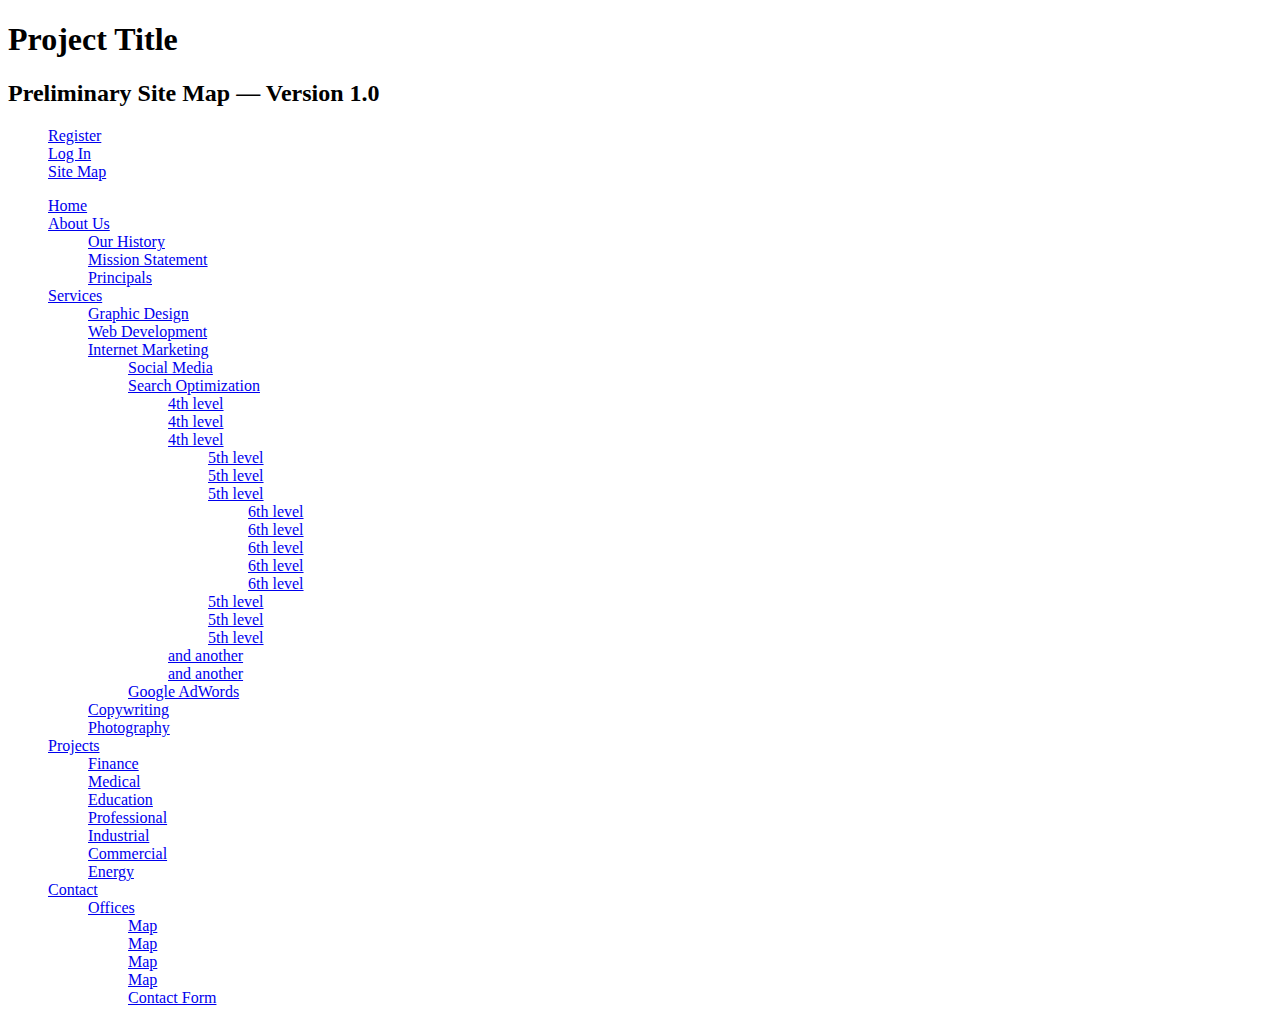
<file: index.html>
<!DOCTYPE html PUBLIC "-//W3C//DTD XHTML 1.0 Strict//EN"
	"http://www.w3.org/TR/xhtml1/DTD/xhtml1-strict.dtd">

<html xmlns="http://www.w3.org/1999/xhtml" xml:lang="en" lang="en">
<head>
	<meta http-equiv="Content-Type" content="text/html; charset=utf-8"/>
	<meta name="author" content="Matt Everson of Astuteo, LLC – https://www.astuteo.com/slickmap" />
	<title>SlickMap CSS</title>
	<link rel="stylesheet" type="text/css" media="screen, print" href="slickmap.css" />
</head>

<body>

	<div class="sitemap">

		<h1>Project Title</h1>
		<h2>Preliminary Site Map &mdash; Version 1.0</h2>

		<ul id="utilityNav">
			<li><a href="/register">Register</a></li>
			<li><a href="/login">Log In</a></li>
			<li><a href="/sitemap">Site Map</a></li>
		</ul>

		<ul id="primaryNav" class="col4">
			<li id="home"><a href="http://sitetitle.com">Home</a></li>
			<li><a href="/about">About Us</a>
				<ul>
					<li><a href="/history">Our History</a></li>
					<li><a href="/mission">Mission Statement</a></li>
					<li><a href="/principals">Principals</a></li>
				</ul>
			</li>
			<li><a href="/services">Services</a>
				<ul>
					<li><a href="/services/design">Graphic Design</a></li>
					<li><a href="/services/development">Web Development</a></li>
					<li><a href="/services/marketing">Internet Marketing</a>
						<ul>
							<li><a href="/social-media">Social Media</a></li>
							<li class="hasMore"><a href="/optimization">Search Optimization</a>
								<ul>
									<li><a href="#">4th level</a></li>
									<li><a href="#">4th level</a></li>
									<li class="hasMore"><a href="#">4th level</a>
										<ul>
											<li><a href="#">5th level</a></li>
											<li><a href="#">5th level</a></li>
											<li class="hasMore"><a href="#">5th level</a>
												<ul>
													<li><a href="#">6th level</a></li>
													<li><a href="#">6th level</a></li>
													<li><a href="#">6th level</a></li>
													<li><a href="#">6th level</a></li>
													<li><a href="#">6th level</a></li>
												</ul>
											</li>
											<li><a href="#">5th level</a></li>
											<li><a href="#">5th level</a></li>
											<li><a href="#">5th level</a></li>
										</ul>
									</li>
									<li><a href="#">and another</a></li>
									<li><a href="#">and another</a></li>
								</ul>
							</li>
							<li><a href="/adwords">Google AdWords</a></li>
						</ul>
					</li>
					<li><a href="/services/copywriting">Copywriting</a></li>
					<li><a href="/services/photography">Photography</a></li>
				</ul>
			</li>
			<li><a href="/projects">Projects</a>
				<ul>
					<li><a href="/projects/finance">Finance</a></li>
					<li><a href="/projects/medical">Medical</a></li>
					<li><a href="/projects/education">Education</a></li>
					<li><a href="/projects/professional">Professional</a></li>
					<li><a href="/projects/industrial">Industrial</a></li>
					<li><a href="/projects/commercial">Commercial</a></li>
					<li><a href="/projects/energy">Energy</a></li>
				</ul>
			</li>
			<li><a href="/contact">Contact</a>
				<ul>
					<li><a href="/contact/offices">Offices</a>
						<ul>
							<li><a href="contact/map">Map</a></li>
							<li><a href="contact/map">Map</a></li>
							<li><a href="contact/map">Map</a></li>
							<li><a href="contact/map">Map</a></li>
							<li><a href="contact/form">Contact Form</a></li>
						</ul>
					</li>
				</ul>
			</li>
		</ul>

	</div>

</body>

</html>
</file>
<file: slickmap.css>
/* ------------------------------------------------------------
	Reset Styles (from meyerweb.com)
------------------------------------------------------------ */

.slickmap html, .slickmap  body, .slickmap  div, .slickmap  span, .slickmap  applet, .slickmap  object, .slickmap  iframe, .slickmap 
h1, .slickmap  h2, .slickmap  h3, .slickmap  h4, .slickmap  h5, .slickmap  h6, .slickmap  p, .slickmap  blockquote, .slickmap  pre, .slickmap 
a, .slickmap  abbr, .slickmap  acronym, .slickmap  address, .slickmap  big, .slickmap  cite, .slickmap  code, .slickmap 
del, .slickmap  dfn, .slickmap  em, .slickmap  font, .slickmap  img, .slickmap  ins, .slickmap  kbd, .slickmap  q, .slickmap  s, .slickmap  samp, .slickmap 
small, .slickmap  strike, .slickmap  strong, .slickmap  sub, .slickmap  sup, .slickmap  tt, .slickmap  var, .slickmap 
dl, .slickmap  dt, .slickmap  dd, .slickmap  ol, .slickmap  ul, .slickmap  li, .slickmap 
fieldset, .slickmap  form, .slickmap  label, .slickmap  legend, .slickmap 
table, .slickmap  caption, .slickmap  tbody, .slickmap  tfoot, .slickmap  thead, .slickmap  tr, .slickmap  th, .slickmap  td {
	margin: 0;
	padding: 0;
	border: 0;
	outline: 0;
	font-weight: inherit;
	font-style: inherit;
	font-size: 100%;
	font-family: inherit;
	vertical-align: baseline;
}

/* ------------------------------------------------------------
	NUMBER OF COLUMNS: Adjust .slickmap li to set the number
	of columns required in your site map. The default is
	4 columns (25%). 5 columns would be 20%, 6 columns would
	be 16.6%, etc.
------------------------------------------------------------ */

.slickmap li {
	width:25%;
}

.slickmap li ul li {
	width:100% !important;
}

.slickmap.col1 li { width:99.9%; }
.slickmap.col2 li { width:50.0%; }
.slickmap.col3 li { width:33.3%; }
.slickmap.col4 li { width:25.0%; }
.slickmap.col5 li { width:20.0%; }
.slickmap.col6 li { width:16.6%; }
.slickmap.col7 li { width:14.2%; }
.slickmap.col8 li { width:12.5%; }
.slickmap.col9 li { width:11.1%; }
.slickmap.col10 li { width:10.0%; }

/* ------------------------------------------------------------
	General Styles
------------------------------------------------------------ */

.slickmap h1 {
	font-weight: bold;
	text-transform: uppercase;
	font-size: 20px;
	margin: 0 0 5px 0;
}
.slickmap h2 {
	font-family: "Lucida Grande", Verdana, sans-serif;
	font-size: 10px;
	color: #777777;
	margin: 0 0 20px 0;
}
.slickmap a {
	text-decoration: none;
}
.slickmap ol, ul {
	list-style: none;
}


/* ------------------------------------------------------------
	Site Map Styles
------------------------------------------------------------ */

/* --------	Top Level --------- */

.slickmap {
	margin: 0;
	float: left;
	width: 100%;
}
.slickmap .root {
	display: block;
	float: none;
	background: #ffffff url('images/L1-left.png') center bottom no-repeat;
	position: relative;
	z-index: 2;
	padding: 0 0 30px 0;
	margin-top: 30px;
}
.slickmap li {
	float: left;
	background: url('images/L1-center.png') center top no-repeat;
	padding: 30px 0;
	margin-top: -30px;
}
.slickmap li a {
	margin: 0 20px 0 0;
	padding: 10px 0;
	display: block;
	font-size: 14px;
	font-weight: bold;
	text-align: center;
	color: black;
	background: #c3eafb url('images/white-highlight.png') top left repeat-x;
	border: 2px solid #b5d9ea;
	-moz-border-radius: 5px;
	-webkit-border-radius: 5px;
	-webkit-box-shadow: rgba(0,0,0,0.5) 2px 2px 2px;
	-moz-box-shadow: rgba(0,0,0,0.5) 2px 2px 2px; /* FF 3.5+ */
}
.slickmap li a:hover {
	background-color: #e2f4fd;
	border-color: #97bdcf;
}
.slickmap li:last-child {
	background: url('images/L1-right.png') center top no-repeat;
}
.slickmap a:link:before,
.slickmap a:visited:before {
	/* content: " "attr(href)" "; */
	content: "link";
	display: block;
	text-transform: uppercase;
	font-size: 10px;
	margin-bottom: 5px;
	word-wrap: break-word;
}
.slickmap li a:link:before,
.slickmap li a:visited:before {
	color: #78a9c0;
}

/* --------	Second Level --------- */

.slickmap li li {
	width: 100%;
	clear: left;
	margin-top: 0;
	padding: 10px 0 0 0;
	background: url('images/vertical-line.png') center bottom repeat-y;
}
.slickmap li li a {
	background-color: #cee3ac;
	border-color: #b8da83;
}
.slickmap li li a:hover {
	border-color: #94b75f;
	background-color: #e7f1d7;
}
.slickmap li li:first-child {
	padding-top: 30px;
}
.slickmap li li:last-child {
	background: url('images/vertical-line.png') center bottom repeat-y;
}
.slickmap li li a:link:before,
.slickmap li li a:visited:before {
	color: #8faf5c;
}

/* --------	Third Level --------- */

.slickmap li li ul {
	margin: 10px 0 0 0;
	width: 100%;
	float: right;
	padding: 9px 0 10px 0;
	background: #ffffff url('images/L3-ul-top.png') center top no-repeat;
}
.slickmap li li li {
	background: url('images/L3-center.png') left center no-repeat;
	padding: 5px 0;
}
.slickmap li li li.hasMore {
	background: url('images/L3-center-hasMore.png') left top no-repeat;
	padding: 5px 0;
}
.slickmap li li li a {
	background-color: #fff7aa;
	border-color: #e3ca4b;
	font-size: 12px;
	padding: 5px 0;
	width: 80%;
	float: right;
}
.slickmap li li li a:hover {
	background-color: #fffce5;
	border-color: #d1b62c;
}
.slickmap li li li:first-child {
	padding: 15px 0 5px 0;
	background: url('images/L3-li-top.png') left center no-repeat;
}
.slickmap li li li:last-child {
	background: url('images/L3-bottom.png') 0px -60px no-repeat;
}
.slickmap li li li a:link:before,
.slickmap li li li a:visited:before {
	color: #ccae14;
	font-size: 9px;
}

/* --------	Fourth Level --------- */

.slickmap li li li ul {
	margin: 10px 0 0 0;
	width: 85%;
	float: right;
	padding: 9px 0 10px 0;
	background: #ffffff url('images/L4-ul-top.png') 70% top no-repeat;
}
.slickmap li li li li {
	background: url('images/L3-center.png') left center no-repeat;
	padding: 5px 0;
}
.slickmap li li li li.hasMore {
	background: url('images/L3-center-hasMore.png') left top no-repeat;
	padding: 5px 0;
}
.slickmap li li li li a {
	background-color: #fff7aa;
	border-color: #e3ca4b;
	font-size: 12px;
	padding: 5px 0;
	width: 80%;
	float: right;
}
.slickmap li li li li a:hover {
	background-color: #fffce5;
	border-color: #d1b62c;
}
.slickmap li li li li:first-child {
	padding: 15px 0 5px 0;
	background: url('images/L3-li-top.png') left center no-repeat;
}
.slickmap li li li li:last-child {
	background: url('images/L3-bottom.png') 0px -50px no-repeat;
}
.slickmap li li li li a:link:before,
.slickmap li li li li a:visited:before {
	color: #ccae14;
	font-size: 9px;
}

/*  5? */
.slickmap li li li li li {
	width: 100%;
	clear: left;
	margin-top: 0;
	padding: 10px 0 0 0;
	/*background: url('images/vertical-line.png') center bottom repeat-y;*/
		background: url('images/L3-center.png') left center no-repeat;
}

.slickmap li li li li li a {
	background-color: #c9c2d1;
	border-color: #a19ca8;

}
.slickmap li li li li li a:hover {
  border-color: #6d6971;
	background-color: #e7dfef;
}
.slickmap li li li li li:first-child {
	padding-top: 15px;
}
.slickmap li li li li li:last-child {
	background: url('images/L3-bottom.png') 0px -50px no-repeat;
}

.slickmap li li li li li a:link:before,
.slickmap li li li li li a:visited:before {
	color: #d3b2c1;
}


/* 6? */
.slickmap li li li li li ul {
	background: none;
	margin-top: 0;
	padding-top: 0;
	margin-bottom: 15px;
}
.slickmap li li li li li li {
		width: 100%;
	clear: left;
	margin-top: 0;
	padding: 10px 0 0 0;
	background: url('images/vertical-line.png') 50% bottom repeat-y;
}
.slickmap li li li li li li a {
	background-color: #6bb1c9;
	border-color: #568ea1;
background-color: #69676d;
border-color: #545257;
}
.slickmap li li li li li li a:hover {
	border-color: #385c69;
	background-color: #7bcbe7;
	background-color: #949198;
	border-color: #333235;
}
.slickmap li li li li li li:first-child {
	background: url('images/vertical-line.png') 50% bottom repeat-y;
	padding-top: 30px;
}
.slickmap li li li li li li:last-child {
	background: url('images/vertical-line.png') 50% bottom repeat-y;
}
.slickmap li li li li li li a:link:before,
.slickmap li li li li li li a:visited:before {
	color: #59575d;
}
/* ------------------------------------------------------------
	Utility Navigation
------------------------------------------------------------ */

.utilityNav {
	float: right;
	max-width: 50%;
	margin-right: 10px;
}
.utilityNav li {
	float: left;
	margin-bottom: 10px;
}
.utilityNav li a {
	margin: 0 10px 0 0;
	padding: 5px 10px;
	display: block;
	border: 2px solid #e3ca4b;
	font-size: 12px;
	font-weight: bold;
	text-align: center;
	color: black;
	background: #fff7aa url('images/white-highlight.png') top left repeat-x;
	-moz-border-radius: 5px;
	-webkit-border-radius: 5px;
	-webkit-box-shadow: rgba(0,0,0,0.5) 2px 2px 2px;
	-moz-box-shadow: rgba(0,0,0,0.5) 2px 2px 2px; /* FF 3.5+ */
}
.utilityNav li a:hover {
	background-color: #fffce5;
	border-color: #d1b62c;
}
.utilityNav li a:link:before,
.utilityNav li a:visited:before {
	color: #ccae14;
	font-size: 9px;
	margin-bottom: 3px;
}
</file>
